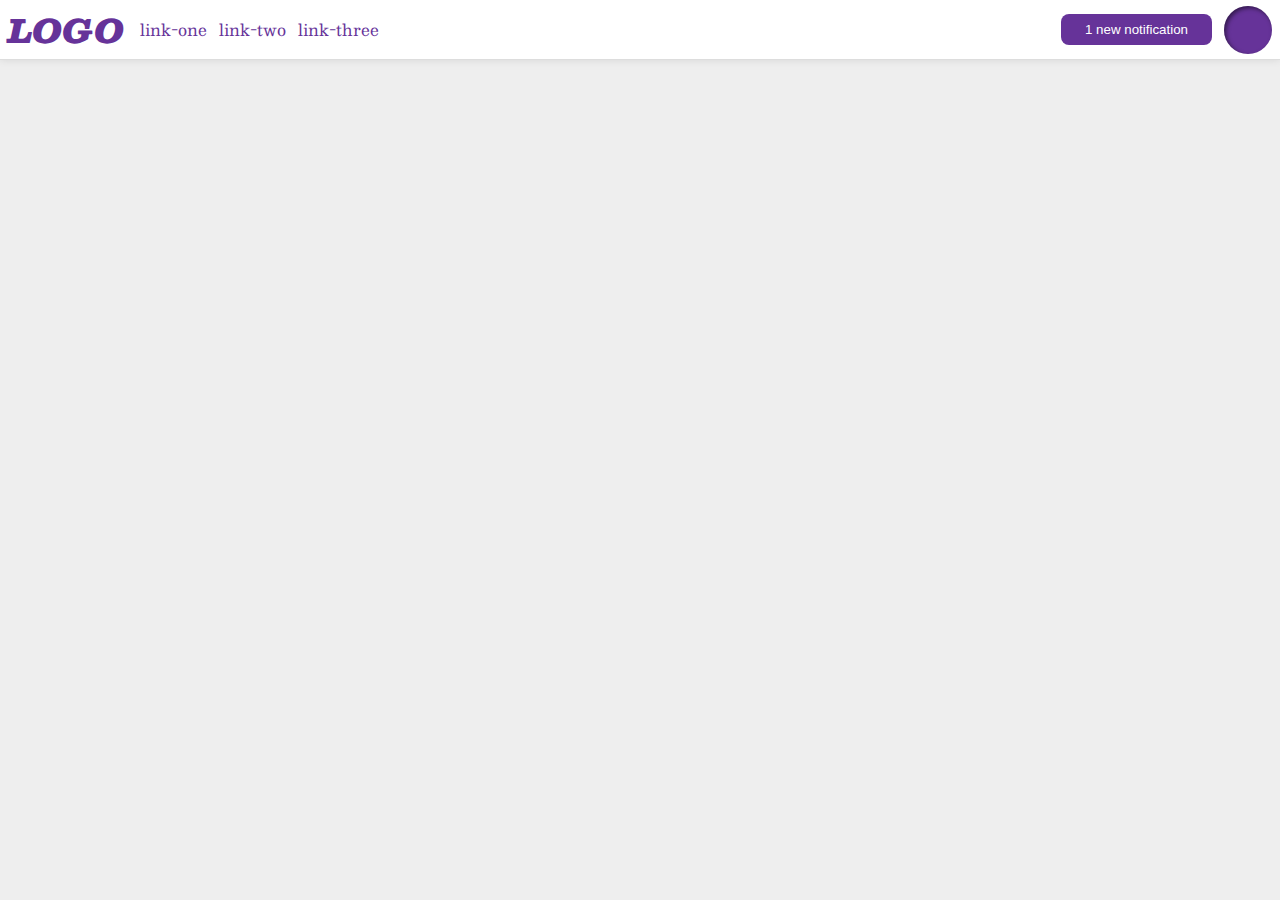
<file: flex/03-flex-header-2/index.html>
<!DOCTYPE html>
<html lang="en">
  <head>
    <meta charset="UTF-8">
    <meta http-equiv="X-UA-Compatible" content="IE=edge">
    <meta name="viewport" content="width=device-width, initial-scale=1.0">
    <title>Flex Header 2</title>
    <link rel="stylesheet" href="style.css">
  </head>
  <body>
    <div class="header">
      <div class="logo">
        LOGO
      </div>
      <ul class="links">
        <li><a href="google.com">link-one</a></li>
        <li><a href="google.com">link-two</a></li>
        <li><a href="google.com">link-three</a></li>
      </ul>
      <div class="area">
        <button class="notifications">
          1 new notification
        </button>
        <div class="profile-image"></div>
      </div>
    </div>
  </body>
</html>
</file>
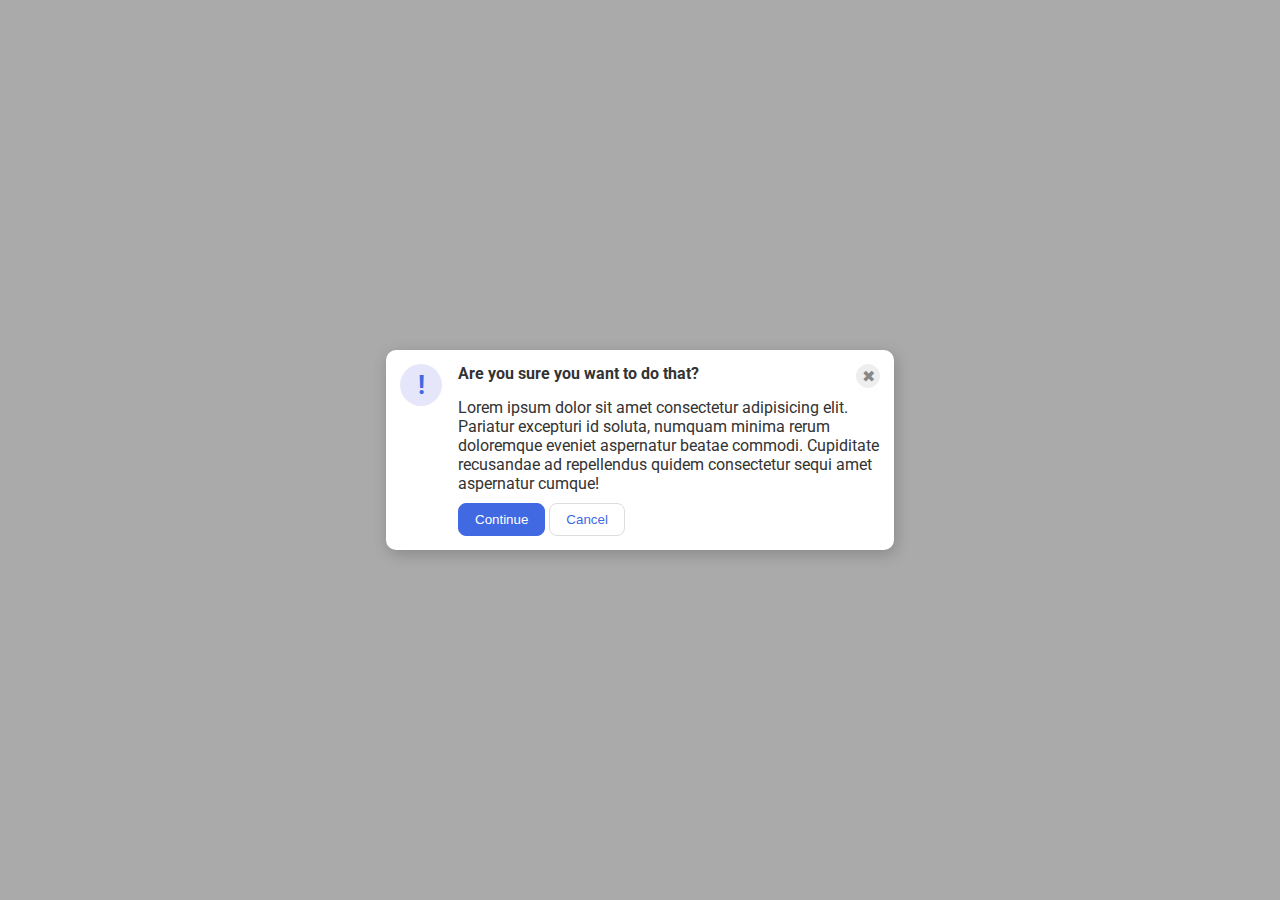
<file: flex/05-flex-modal/index.html>
<!DOCTYPE html>
<html lang="en">
  <head>
    <meta charset="UTF-8">
    <meta http-equiv="X-UA-Compatible" content="IE=edge">
    <meta name="viewport" content="width=device-width, initial-scale=1.0">
    <link rel="stylesheet" href="style.css">
    <title>Modal</title>
  </head>
  <body>
    <div class="modal">
      <div class="icon">!</div>
      <div class="main">
        <div class="top">
          <div class="header">Are you sure you want to do that?</div>
          <button class="close-button">✖</button>
        </div>
        <div class="text">Lorem ipsum dolor sit amet consectetur adipisicing elit. Pariatur excepturi id soluta, numquam minima rerum doloremque eveniet aspernatur beatae commodi. Cupiditate recusandae ad repellendus quidem consectetur sequi amet aspernatur cumque!</div>
        <div class="buttons">
          <button class="continue">Continue</button>
          <button class="cancel">Cancel</button>
        </div>
      </div>
    </div>
  </body>
</html>
</file>
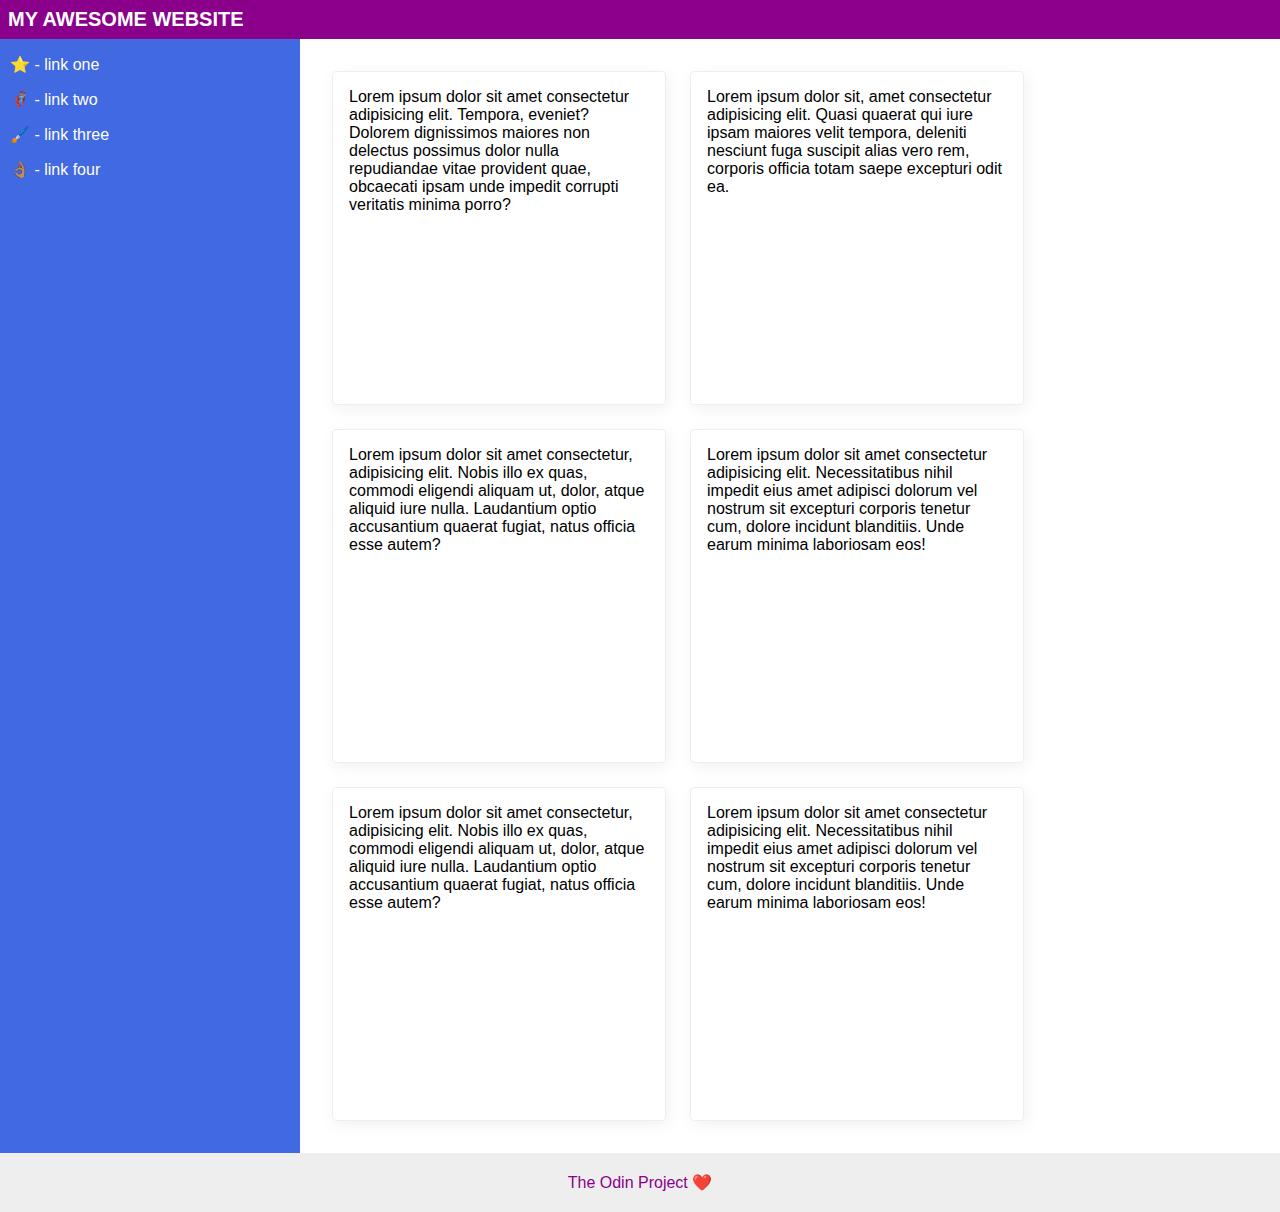
<file: flex/07-flex-layout-2/index.html>
<!DOCTYPE html>
<html lang="en">
  <head>
    <meta charset="UTF-8">
    <meta http-equiv="X-UA-Compatible" content="IE=edge">
    <meta name="viewport" content="width=device-width, initial-scale=1.0">
    <title>The Holy Grail</title>
    <link rel="stylesheet" href="style.css">
  </head>
  <body>
    <div class="header">
      MY AWESOME WEBSITE
    </div>
    <div class="main">
      <div class="sidebar">
        <ul>
          <li><a href="#">⭐ - link one</a></li>
          <li><a href="#">🦸🏽‍♂️ - link two</a></li>
          <li><a href="#">🖌️ - link three</a></li>
          <li><a href="#">👌🏽 - link four</a></li>
        </ul>
     </div>
      <div class="info">
        <div class="card">Lorem ipsum dolor sit amet consectetur adipisicing elit. Tempora, eveniet? Dolorem dignissimos maiores non delectus possimus dolor nulla repudiandae vitae provident quae, obcaecati ipsam unde impedit corrupti veritatis minima porro?</div>
        <div class="card">Lorem ipsum dolor sit, amet consectetur adipisicing elit. Quasi quaerat qui iure ipsam maiores velit tempora, deleniti nesciunt fuga suscipit alias vero rem, corporis officia totam saepe excepturi odit ea.</div>
        <div class="card">Lorem ipsum dolor sit amet consectetur, adipisicing elit. Nobis illo ex quas, commodi eligendi aliquam ut, dolor, atque aliquid iure nulla. Laudantium optio accusantium quaerat fugiat, natus officia esse autem?</div>
        <div class="card">Lorem ipsum dolor sit amet consectetur adipisicing elit. Necessitatibus nihil impedit eius amet adipisci dolorum vel nostrum sit excepturi corporis tenetur cum, dolore incidunt blanditiis. Unde earum minima laboriosam eos!</div>
        <div class="card">Lorem ipsum dolor sit amet consectetur, adipisicing elit. Nobis illo ex quas, commodi eligendi aliquam ut, dolor, atque aliquid iure nulla. Laudantium optio accusantium quaerat fugiat, natus officia esse autem?</div>
        <div class="card">Lorem ipsum dolor sit amet consectetur adipisicing elit. Necessitatibus nihil impedit eius amet adipisci dolorum vel nostrum sit excepturi corporis tenetur cum, dolore incidunt blanditiis. Unde earum minima laboriosam eos!</div>
      </div>
    </div>
    <div class="footer">
      The Odin Project ❤️
    </div>
  </body>
</html>
</file>
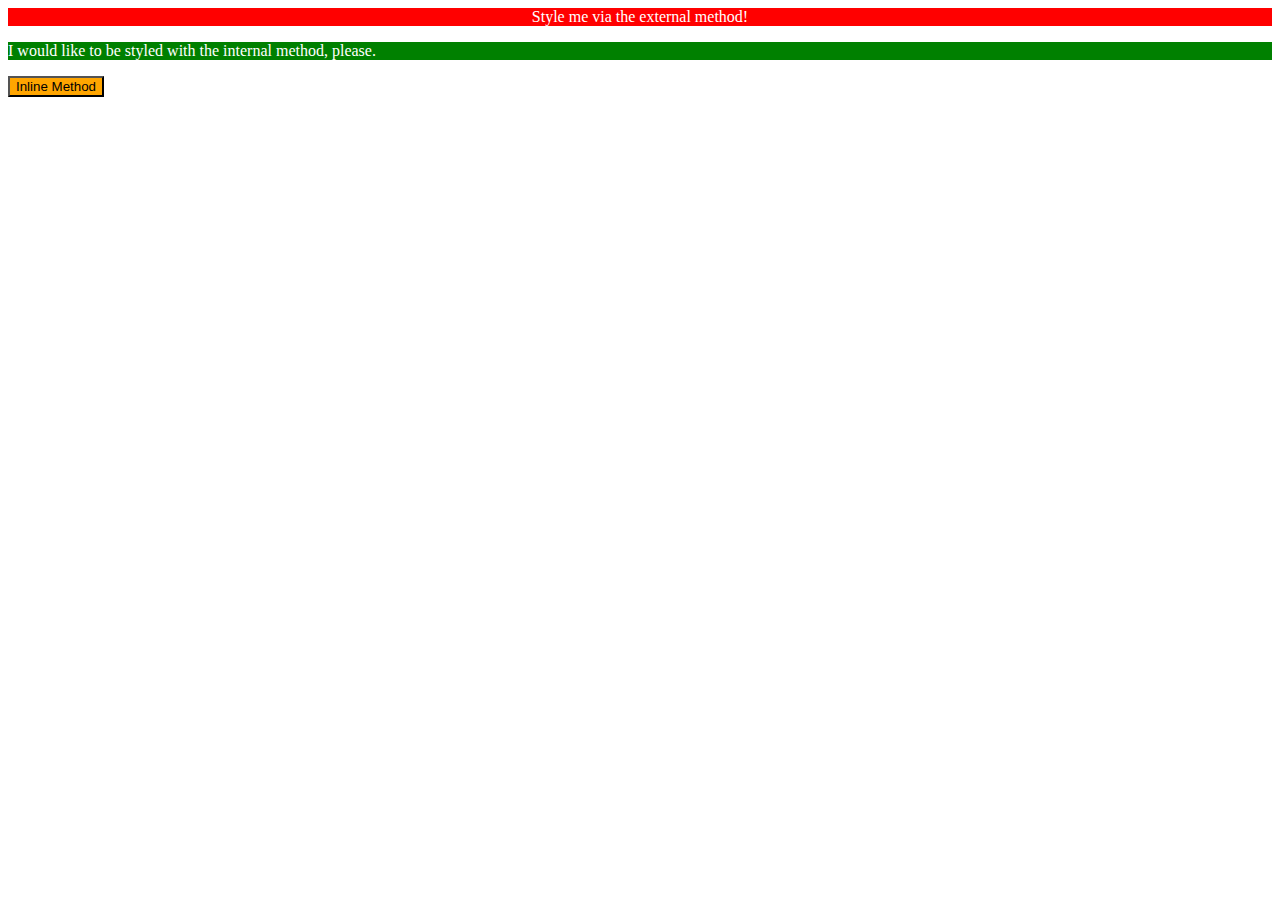
<file: foundations/01-css-methods/index.html>
<!DOCTYPE html>
<html lang="en">
  <head>
    <meta charset="UTF-8">
    <meta http-equiv="X-UA-Compatible" content="IE=edge">
    <meta name="viewport" content="width=device-width, initial-scale=1.0">
    <link rel="stylesheet" href="style.css">
    <title>Methods for Adding CSS</title>
    <style>
      p { 
        background-color: green;
        color: white;
      }

    </style>
  </head>
  <body>
    <div class="test">Style me via the external method!</div>
    <p>I would like to be styled with the internal method, please.</p>
    <button style="background-color: orange;">Inline Method</button>
  </body>
</html>
</file>
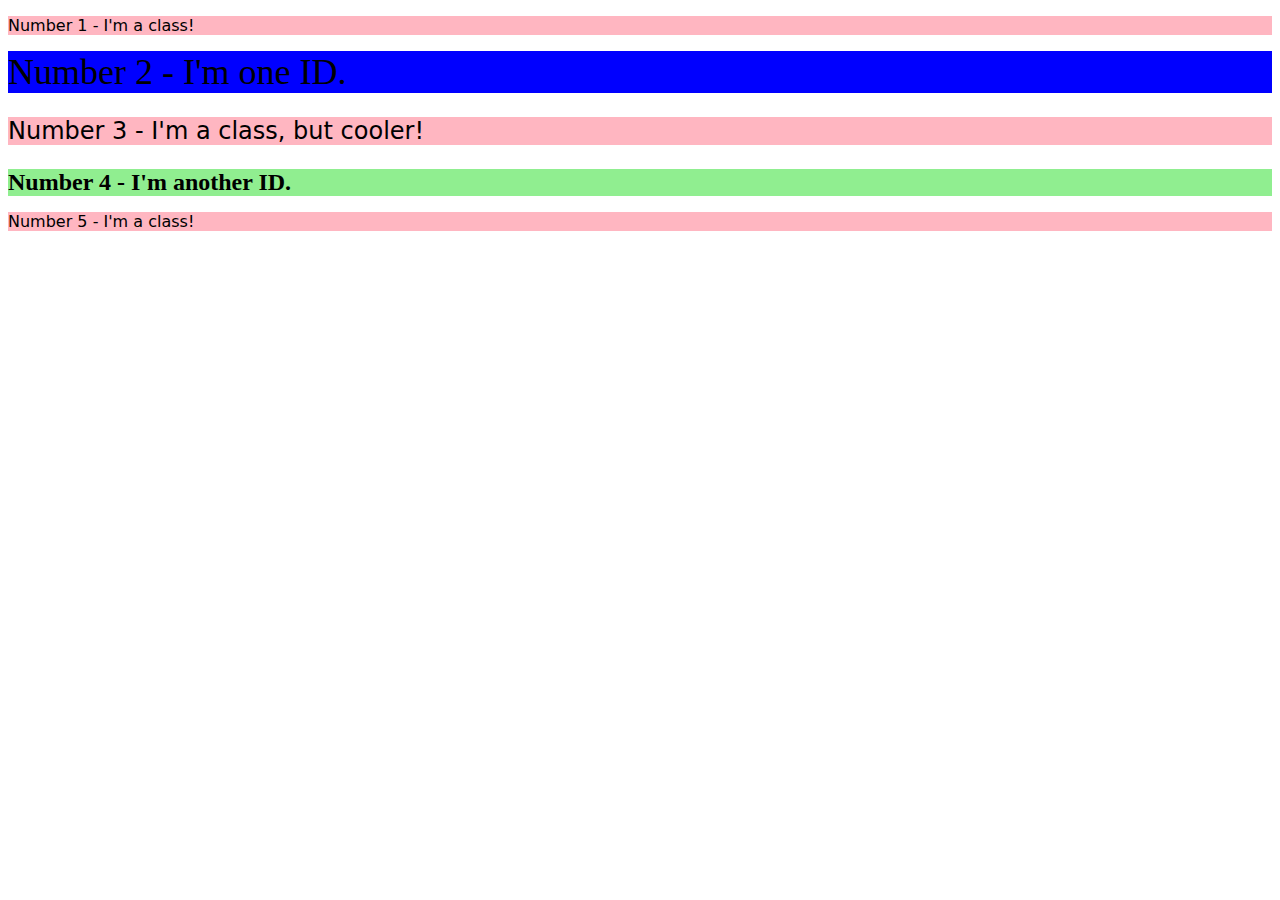
<file: foundations/02-class-id-selectors/index.html>
<!DOCTYPE html>
<html lang="en">
  <head>
    <meta charset="UTF-8">
    <meta http-equiv="X-UA-Compatible" content="IE=edge">
    <meta name="viewport" content="width=device-width, initial-scale=1.0">
    <title>Class and ID Selectors</title>
    <link rel="stylesheet" href="style.css">
  </head>
  <body>
    <p class="odd">Number 1 - I'm a class!</p>
    <div id="two">Number 2 - I'm one ID.</div>
    <p class="odd three">Number 3 - I'm a class, but cooler!</p>
    <div id="four" class="three">Number 4 - I'm another ID.</div>
    <p class="odd">Number 5 - I'm a class!</p>
  </body>
</html>
</file>
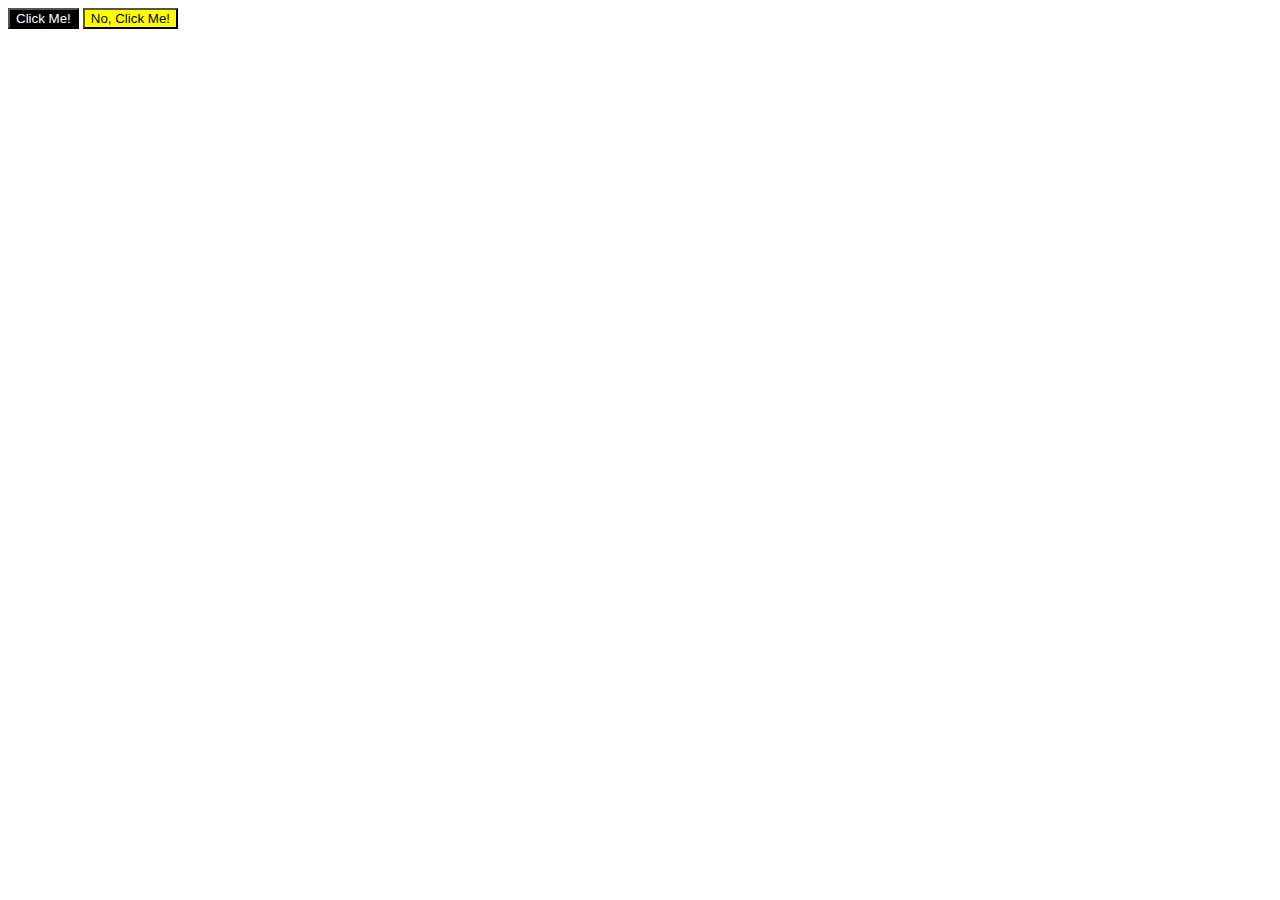
<file: foundations/03-grouping-selectors/index.html>
<!DOCTYPE html>
<html lang="en">
  <head>
    <meta charset="UTF-8">
    <meta http-equiv="X-UA-Compatible" content="IE=edge">
    <meta name="viewport" content="width=device-width, initial-scale=1.0">
    <title>Grouping Selectors</title>
    <link rel="stylesheet" href="style.css">
  </head>
  <body>
    <button class="one">Click Me!</button>
    <button class="two">No, Click Me!</button>
  </body>
</html>
</file>
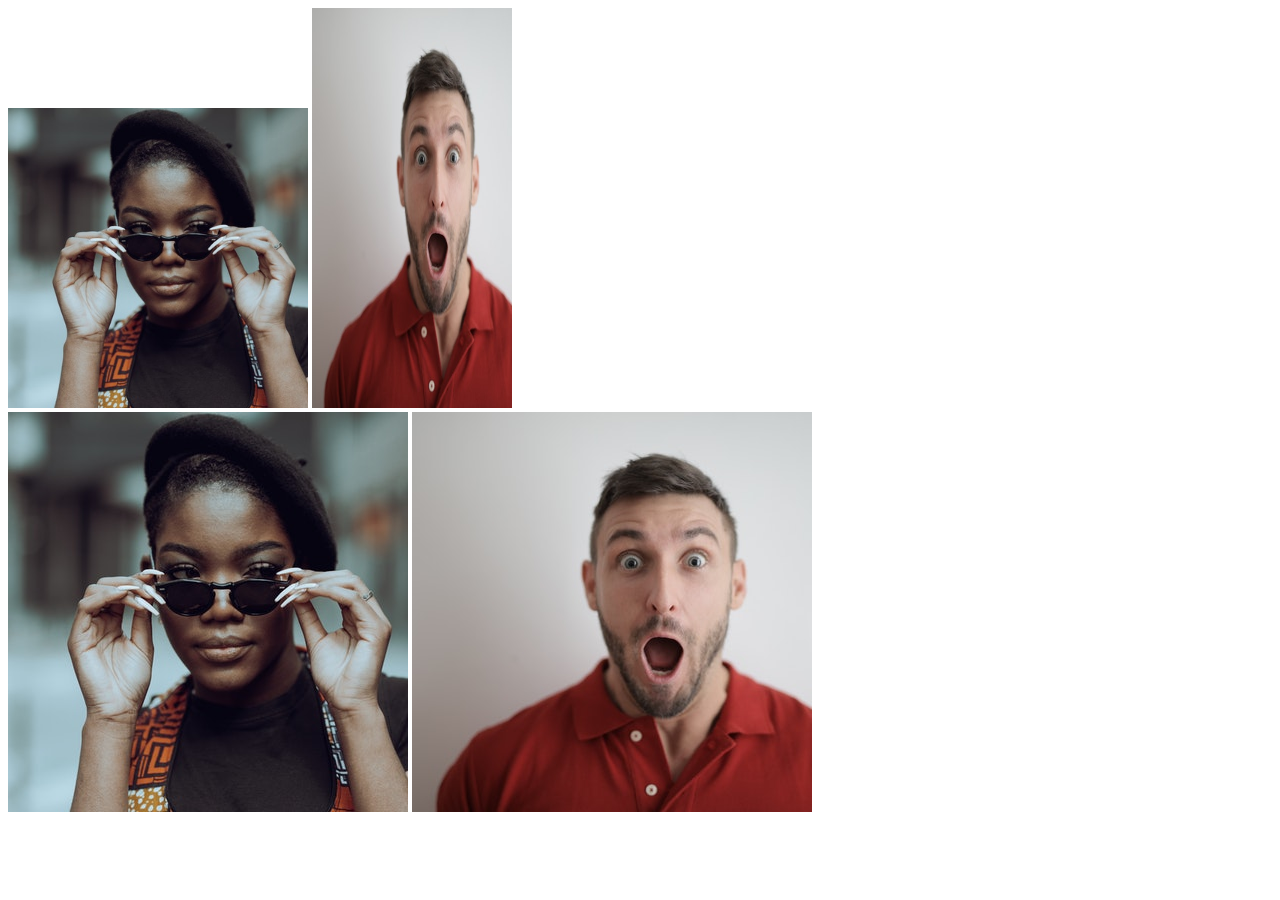
<file: foundations/04-chaining-selectors/index.html>
<!DOCTYPE html>
<html lang="en">
  <head>
    <meta charset="UTF-8">
    <meta http-equiv="X-UA-Compatible" content="IE=edge">
    <meta name="viewport" content="width=device-width, initial-scale=1.0">
    <title>Chaining Selectors</title>
    <link rel="stylesheet" href="style.css">
  </head>
  <body>
    <!-- Check image source path. Review Foundations lesson - Links and Images -->
    <!-- Use the classes BELOW this line -->
    <div>
      <img class="avatar proportioned" src="katho.jpg" alt="Woman with glasses">
      <img class="avatar distorted" src="andrea.jpg" alt="Man with surprised expression">
    </div>
    <!-- Use the classes ABOVE this line -->
    <div>
      <img class="original proportioned" src="katho.jpg" alt="Woman with glasses">
      <img class="original distorted" src="andrea.jpg" alt="Man with surprised expression">
    </div>
  </body>
</html>
</file>
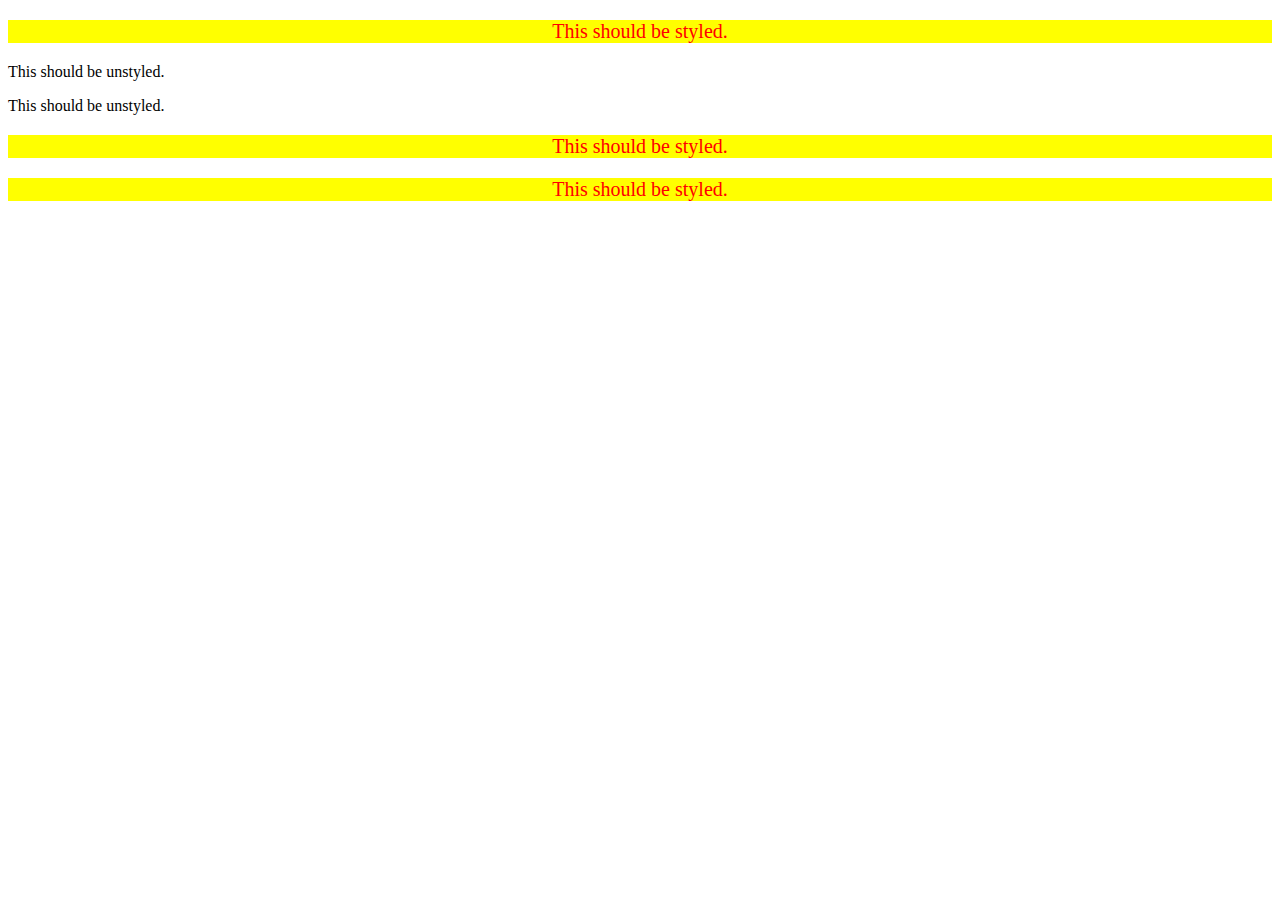
<file: foundations/05-descendant-combinator/index.html>
<!DOCTYPE html>
<html lang="en">
  <head>
    <meta charset="UTF-8">
    <meta http-equiv="X-UA-Compatible" content="IE=edge">
    <meta name="viewport" content="width=device-width, initial-scale=1.0">
    <title>Descendant Combinator</title>
    <link rel="stylesheet" href="style.css">
  </head>
  <body>
    <div class="container">
      <p class="text">This should be styled.</p>
    </div>
      <p class="text">This should be unstyled.</p>
      <p class="text">This should be unstyled.</p>
    <div class="container">
      <p class="text">This should be styled.</p>
      <p class="text">This should be styled.</p>
    </div>
  </body>
</html>
</file>
<file: flex/03-flex-header-2/style.css>
/* this is some magical font-importing.  
you'll learn about it later. */
@import url('https://fonts.googleapis.com/css2?family=Besley:ital,wght@0,400;1,900&display=swap');

body {
  margin: 0;
  background: #eee;
  font-family: Besley, serif;
}

.header {
  background: white;
  border-bottom: 1px solid #ddd;
  box-shadow: 0 0 8px rgba(0,0,0,.1);
  display: flex;
  align-items: center;
  justify-content: center;
}

.profile-image {
  background: rebeccapurple;
  box-shadow: inset 2px 2px 4px rgba(0,0,0,.5);
  border-radius: 50%;
  width: 48px;
  height: 48px;
  margin-right: 8px;
}

.logo {
  color: rebeccapurple;
  font-size: 32px;
  font-weight: 900;
  font-style: italic;
  margin-left: 8px;
}

button {
  border: none;
  border-radius: 8px;
  background: rebeccapurple;
  color: white;
  padding: 8px 24px;
}

.area {
  display: flex;
  gap: 12px;
  align-items: center;
}

a {
  /* this removes the line under our links */
  text-decoration: none;
  color: rebeccapurple;
}

ul {
  list-style-type: none;
  display: flex;
  gap: 12px;
  margin-right: auto;
  margin-left: -24px;
}
</file>
<file: flex/05-flex-modal/style.css>
@import url('https://fonts.googleapis.com/css2?family=Roboto:wght@400;700&display=swap');

html, body {
  height: 100%;
}

body {
  font-family: Roboto, sans-serif;
  margin: 0;
  background: #aaa;
  color: #333;
  /* I'll give you this one for free lol */
  display: flex;
  align-items: center;
  justify-content: center;
}

.modal {
  background: white;
  width: 480px;
  border-radius: 10px;
  box-shadow: 2px 4px 16px rgba(0,0,0,.2);
  padding: 14px;
  display: flex;
}

.top {
  display: flex;
  justify-content: space-between;
  font-weight: bold;
  
}

.main {
  display: flex;
  flex-direction: column;
  flex: 1;
  gap: 10px;
}

.icon {
  color: royalblue;
  font-size: 26px;
  font-weight: 700;
  background: lavender;
  width: 42px;
  height: 42px;
  border-radius: 50%;
  display: flex;
  align-items: center;
  justify-content: center;
  flex: 0 0 auto;
  margin-right: 16px;
}

.close-button {
  background: #eee;
  border-radius: 50%;
  color: #888;
  font-weight: 400;
  font-size: 16px;
  height: 24px;
  width: 24px;
  display: flex;
  align-items: center;
  justify-content: center;
  border: 1px solid #eee;
  padding: 0;
}

button {
  cursor: pointer;
  padding: 8px 16px;
  border-radius: 8px;
}

button.continue {
  background: royalblue;
  border: 1px solid royalblue;
  color: white;
}

button.cancel {
  background: white;
  border: 1px solid #ddd;
  color: royalblue;
}
</file>
<file: flex/07-flex-layout-2/style.css>
body {
  font-family: -apple-system, BlinkMacSystemFont, 'Segoe UI', Roboto, Oxygen, Ubuntu, Cantarell, 'Open Sans', 'Helvetica Neue', sans-serif;
  margin: 0;
  min-height: 100vh;
  display: flex;
  flex-direction: column;
  justify-content: center;
}

.header {
  height: 72px;
  background: darkmagenta;
  color: white;
  font-weight: 900;
  font-size: 20px;
  padding: 8px;
  flex: 0;
}

.footer {
  height: 72px;
  background: #eee;
  color: darkmagenta;
  padding: 20px;
  flex: 0;
  text-align: center;
}

.main {
  display: flex;
  flex: auto;
}

.info {
  display: flex;
  flex-wrap: wrap;
  padding: 32px;
  gap: 24px;
  flex: 1 0 0;
}


.sidebar {
  width: 300px;
  background: royalblue;
  box-sizing: border-box;
  flex: 0 0 auto;
}

a, ul{
  display: flex;
  flex-direction: column;
  text-decoration: none;
  list-style-type: none;
  color: white;
  padding: 0;
  margin-left: 5px;
  gap: 16px;
}

.card {
  border: 1px solid #eee;
  box-shadow: 2px 4px 16px rgba(0,0,0,.06);
  border-radius: 4px;
  width: 300px;
  height: 300px;
  padding: 16px;
}
</file>
<file: foundations/01-css-methods/style.css>
.test {
    background-color: red;
    color: white;
    text-align: center;
}
</file>
<file: foundations/02-class-id-selectors/style.css>
.odd {
    background-color: lightpink;
    font-family: Verdana, "DejaVu Sans", sans-serif;
}

.three{
    font-size: 24px;
}

#two {
    background-color: blue;
    font-size: 36px;
}

#four{
    background-color: lightgreen;
    font-weight: bold;
}
</file>
<file: foundations/03-grouping-selectors/style.css>
.one
.two {
    font-size: 28px;
    font-family: helvetica, 'Times New Roman', sans-serif;
}

.one {
    background-color: black;
    color: white;
}

.two {
    background-color: yellow;
}
</file>
<file: foundations/04-chaining-selectors/style.css>
/* Add CSS Styling */

.avatar.distorted {
    height: 400px;
    width: 200px;
}


.avatar.proportioned {
    height: auto;
    width: 300px;
}
</file>
<file: foundations/05-descendant-combinator/style.css>
.container .text{
    background-color: yellow;
    color: red;
    text-align: center;
    font-size: 20px;
}
</file>
